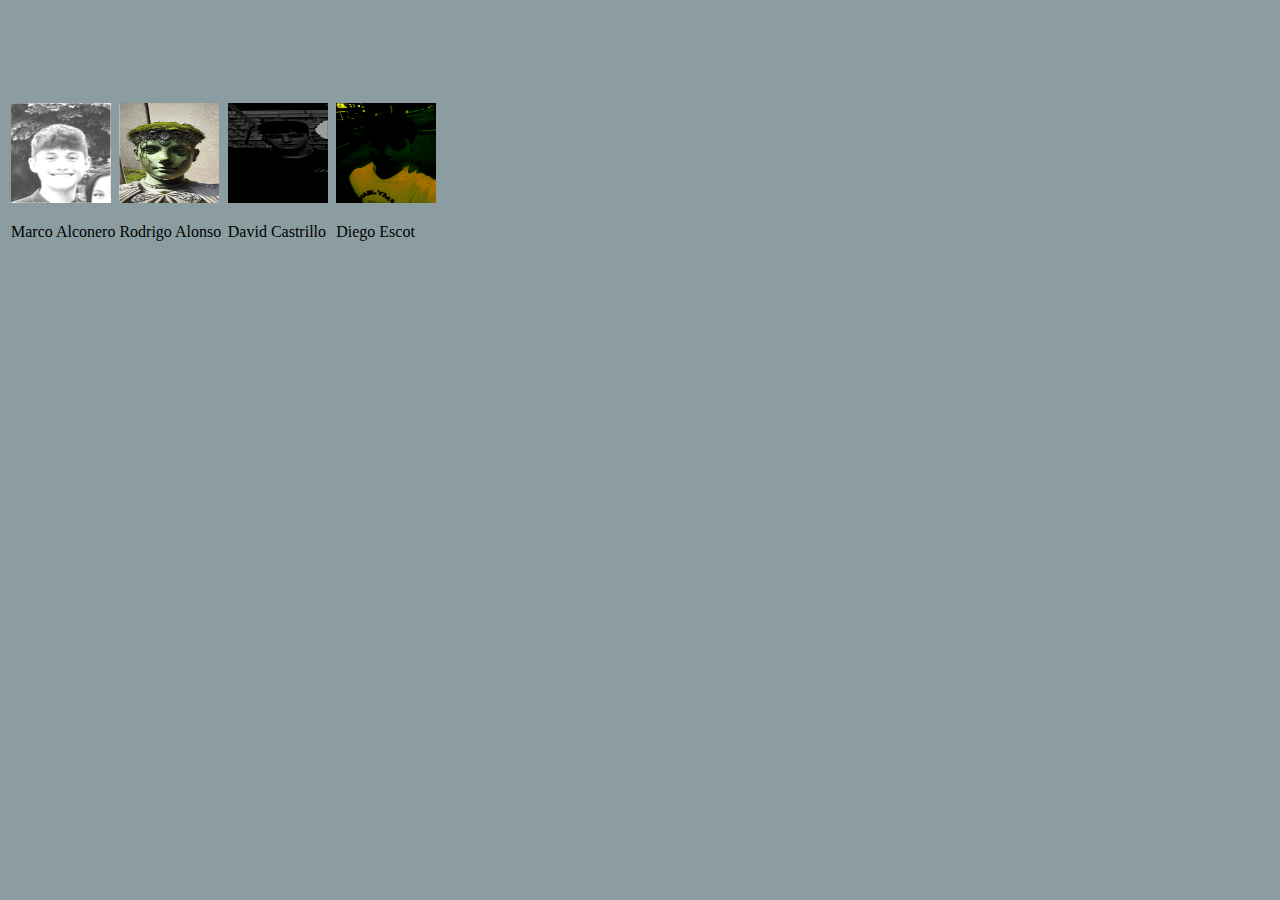
<file: aboutus.html>
<!DOCTYPE html> 
<html>
    <head> 
        <link rel="stylesheet" type="text/css" href="estilos/aboutus.css">
    </head>
    <body>
        <table>
            <tr>       
                <td> <a href="pagpersMarco.html" target="_blank"> <img src="img/TESLITA.jpg" width="100px" height="100px"> </a> 
                            <p> Marco Alconero </p> </td>
                <td> <a href="pagpersRodri.html" target="_blank"> <img src="img/fotomia.jpg" width="100px" height="100px"> </a> 
                            <p>Rodrigo Alonso </p> </td>
                <td> <a href="pagpersDavid.html" target="_blank"> <img src="img/David.jpg" width="100px" height="100px"> </a> 
                            <p> David Castrillo </p> </td>
                <td> <a href="pagpersDiego.html" target="_blank"> <img src="img/foton.jpg (1).jpg" width="100px" height="100px"> </a> 
                            <p> Diego Escot </p> </td>
            </tr>
        </table>
    </body>
</html>
</file>
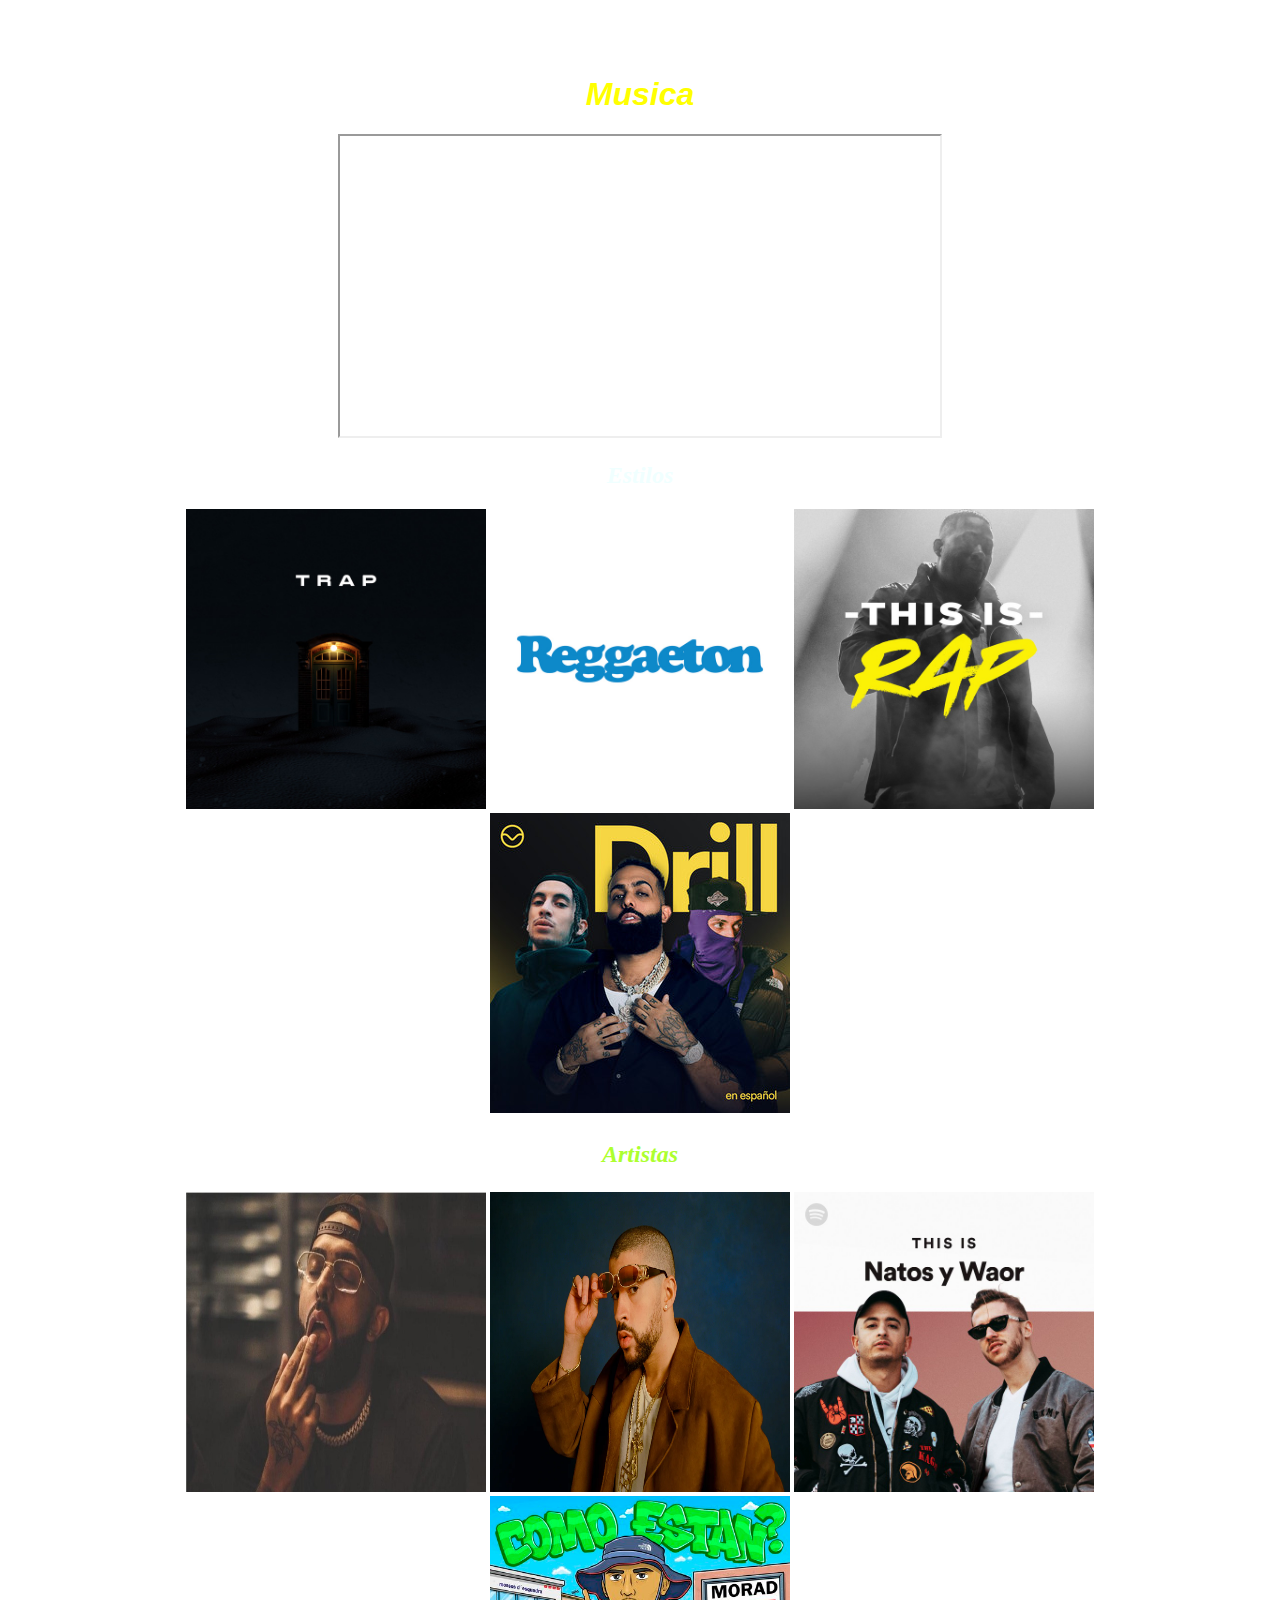
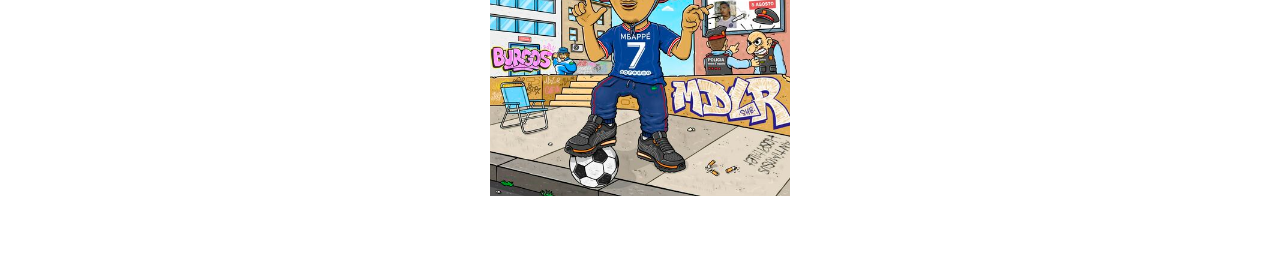
<file: Musica.html>
<!DOCTYPE html>
<html>
    <head>
        <Title>La Musica</Title>
        <link rel="icon"type="img/jpg" href="img/Spotify.jpg">
        <link rel="stylesheet" type="text/css" href="estilos/Musica.css">
    </head>
    <body>
        <h1>Musica</h1>
            <iframe src="https://es.wikipedia.org/wiki/JBL" title="Pagina Jbl"></iframe>
        <h2>Estilos</h2>
        <p>
          <img src="img/Trap.jpg" alt="Trap" width="300" height="300">
          <img src="img/Reggaeton.jpg" alt="Reggaeton" width="300"height="300">
          <img src="img/Rap.jpg"alt="Rap" width="300"height="300">
          <img src="img/Eladio.jpg"alt="Dril"width="300"height="300">
        </p>
        <h3>Artistas</h3>
        <p>
            <a href="https://www.youtube.com/watch?v=otqNHwmnnkc"><img src="img/Eladio-Carrión.jpg"alt="Eladio-Carrión"width="300"height="300"></a>
            <a href="https://www.youtube.com/watch?v=kLpH1nSLJSs"><img src="img/Elconejo.jpg"alt="BadBunny"width="300"height="300"></a>
            <a href="https://www.youtube.com/watch?v=VdKAquHxD8M"><img src="img/NyW.jpg"alt="Natos y Waor"width="300"height="300"></a>
            <a href="https://www.youtube.com/watch?v=s09IxxPSSng"><img src="img/Morad.jpg"alt="Morad"width="300"height="300"></a>
        </p>
    </body>
</html>
</file>
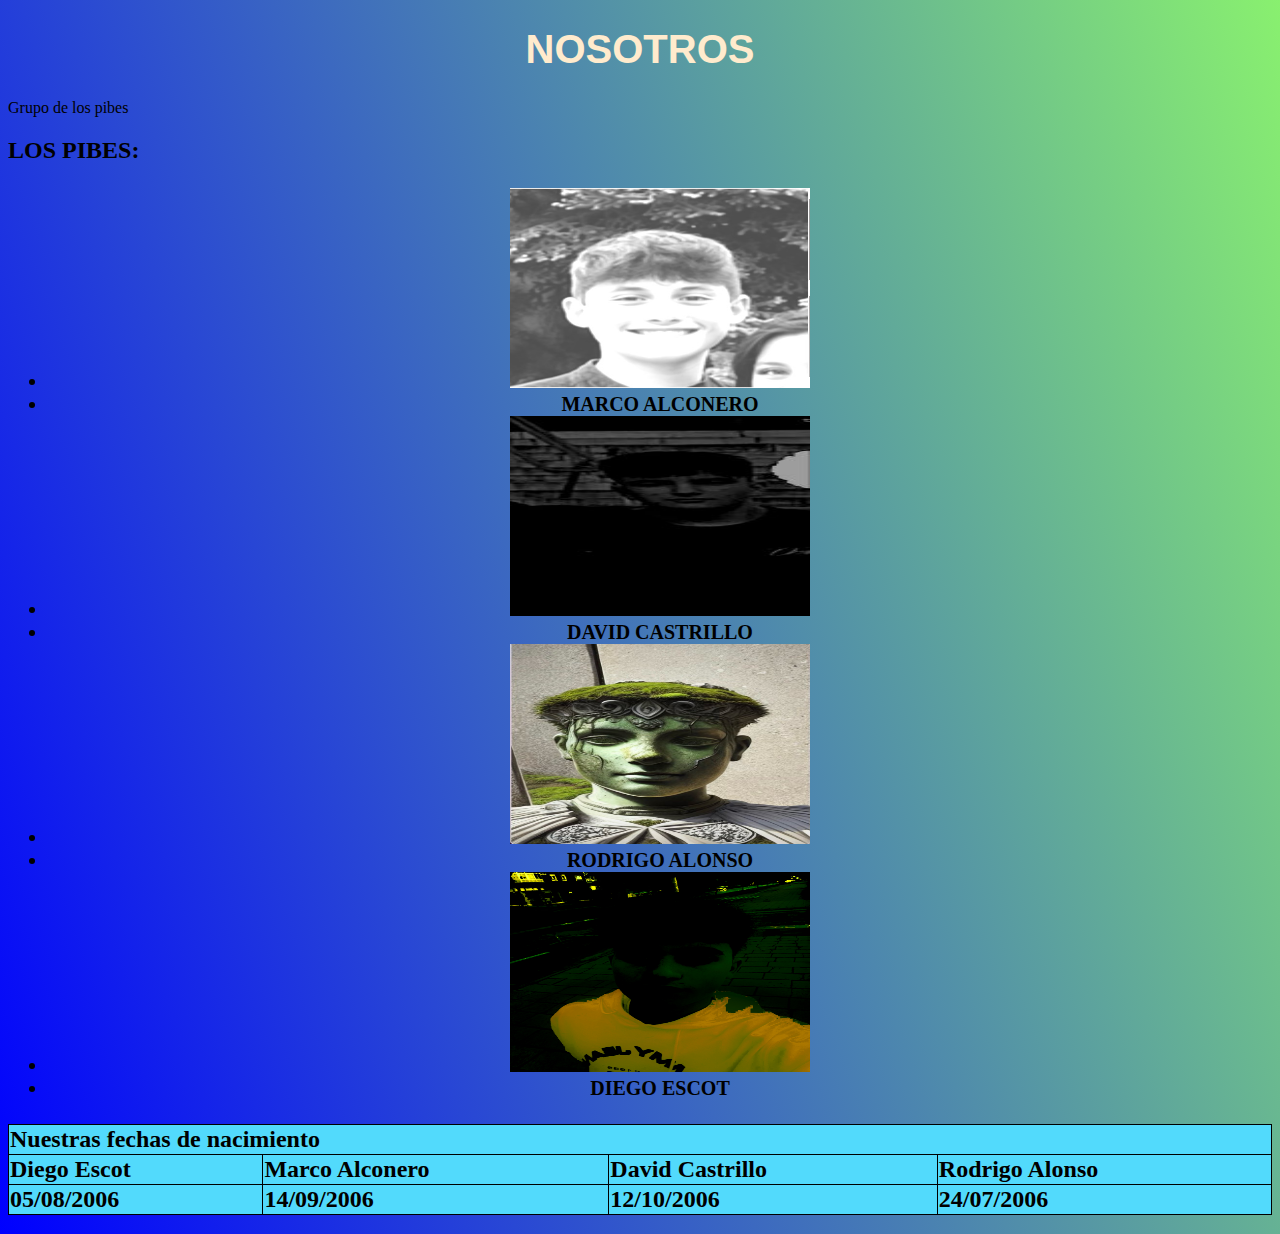
<file: NOSOTROS.html>
<!DOCTYPE html>
<html>
	<head>
		<title>Nosotros</title>
        <link rel="icon" href="img/tesla.ico" type="image/icon">
        <link rel="stylesheet" href="estilos/NOSOTROS.css" type="text/css">
	</head>
	<body>
		<section><h1> NOSOTROS </h1></section>
          <p>Grupo de los pibes </p>
        <h2> LOS PIBES: <h2>
		<article><ul>
            <!-- Aqui empieza la lista de nombres -->
            <li><img alt="foto DE ELADIO" src="img/TESLITA.jpg" width= "300px" height= "200px"> </li>
			<li>MARCO ALCONERO</li>
            <li><img alt="foto de un gil" src="img/David.jpg" width= "300px" height= "200px"></li>
			<li>DAVID CASTRILLO</li>
            <li><img alt="foto alfonso" src="img/fotomia.jpg" width= "300px" height= "200px"></li>
			<li>RODRIGO ALONSO</li>
            <li><img alt="foto del dios" src="img/foton.jpg (1).jpg" width= "300px" height= "200px"></li>
			<li> DIEGO ESCOT</li>
            <!-- Aqui acaba la lista de nombres --></ul></article>

		
       </p>
			
         <div id="tabla"> <table class="default">
 <tr>
        <th colspan="4" class="we">Nuestras fechas de nacimiento</th>
  <tr>

    <td class="we">Diego Escot</td>

    <td class="we">Marco Alconero</td>
    

    <td class="we">David Castrillo</td>
    
    <td class="we">Rodrigo Alonso</td>

  </tr>

  <tr>

    <td class="we">05/08/2006</td>

    <td class="we">14/09/2006</td>

    <td class="we">12/10/2006</td>

    <td class="we">24/07/2006</td>

  </tr>

</table> </div>
	</body>
</html>
</file>
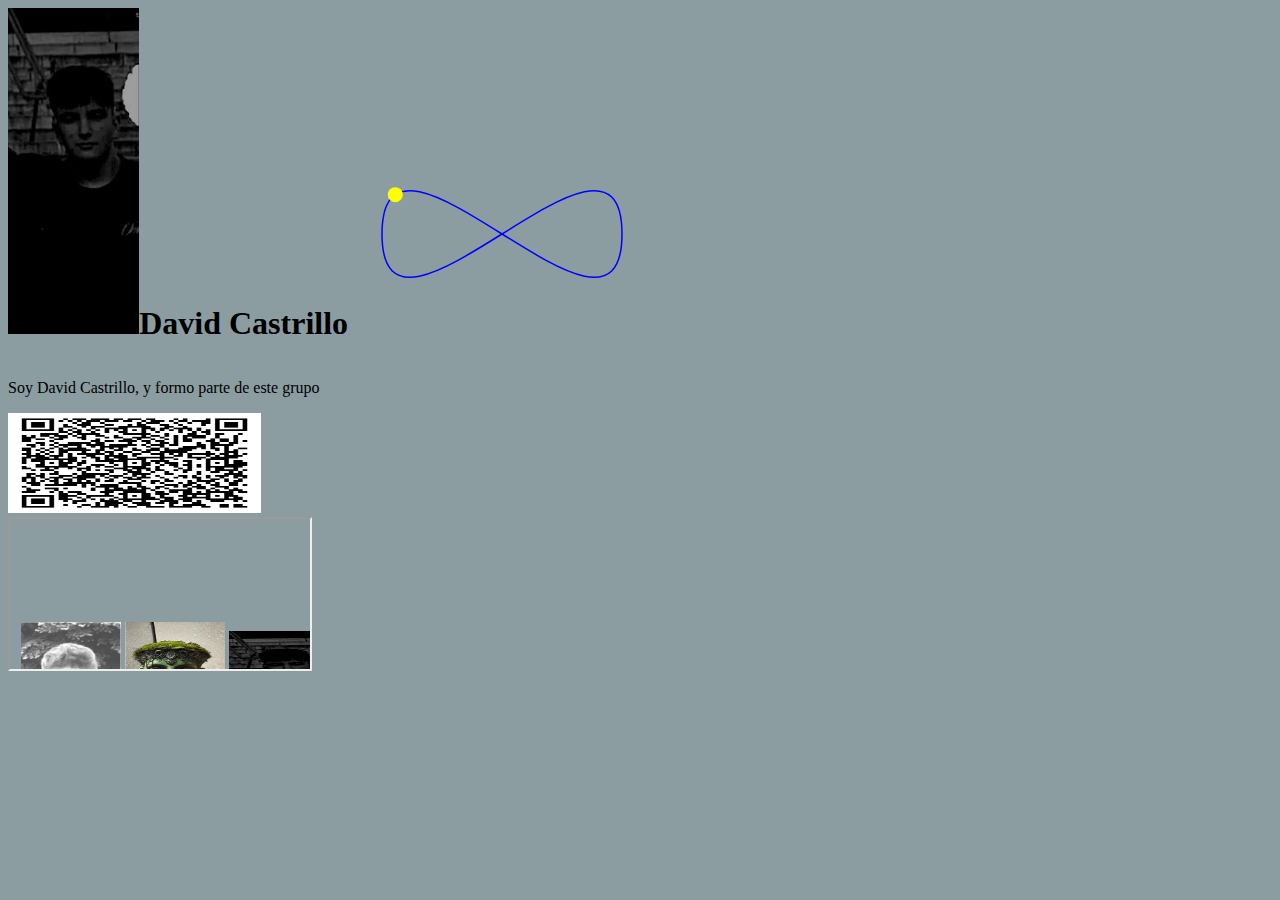
<file: pagpersDavid.html>
<!DOCTYPE html>
<html>
   <head><title>David Castrillo</title>
   <link rel="stylesheet" type="text/css" href="estilos/pagpers.css">
         <meta name="viewport" content="width=device-width, initial-scale=1.0">
</head> 
<body>
    <header><div><img src="img/David.jpg" type="img/jpg" alt="foto David Castrillo" width="60px"><h1>David Castrillo</h1>
    <svg viewBox="0 0 200 100" xmlns="http://www.w3.org/2000/svg"width="300" height="200">
  <path
    fill="none"
    stroke="blue"
    d="M20,50 C20,-50 180,150 180,50 C180-50 20,150 20,50 z" />

  <circle r="5" fill="yellow">
    <animateMotion
      dur="10s"
      repeatCount="indefinite"
      path="M20,50 C20,-50 180,150 180,50 C180-50 20,150 20,50 z" />
  </circle>
</svg></div></header>
   <p>Soy David Castrillo, y formo parte de este grupo</p>
    <img src="img/Logorv.png" width="100" height="100">
   <footer> 
    <iframe src="aboutus.html"></iframe>
   </footer>


</body>

</html>
</file>
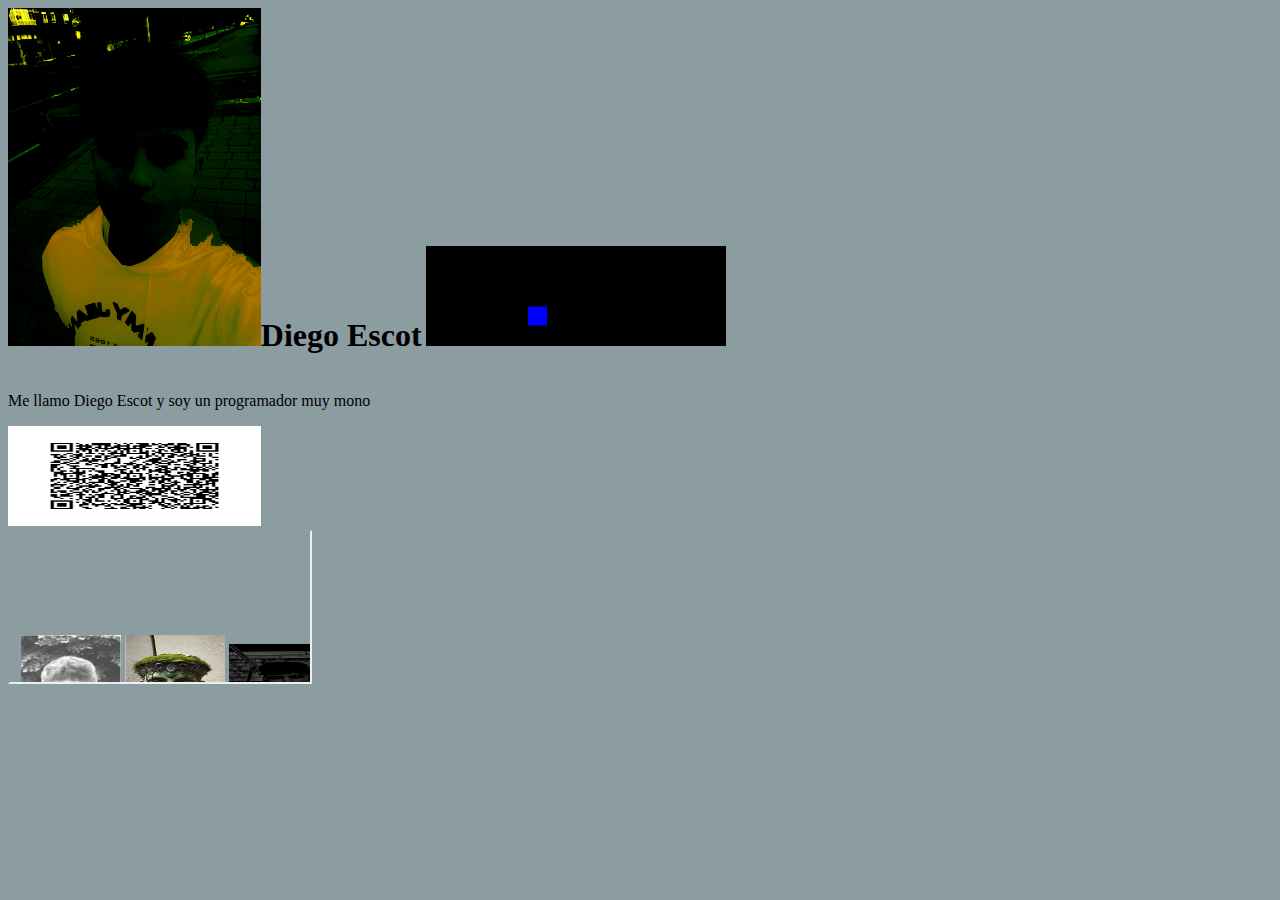
<file: pagpersDiego.html>
<!DOCTYPE html>
<html>
    <head>
        <title>Diego Escot</title>
         <link rel="stylesheet" type="text/css" href="estilos/pagpers.css">
         <meta name="viewport" content="width=device-width, initial-scale=1.0">
    </head>
<body>
    <header>
        <img src="img/foton.jpg (1).jpg" type="img/jpg" alt="fotomia" width="60px"><h1>Diego Escot</h1> 
      <svg width="300" height="100">
            <title>Cuadrado girando mu loco</title>
            <rect x="0" y="0" width="300" height="100" stroke="black" stroke-width="1" />
            <rect x="0" y="0"width="20" height="20" fill="blue" stroke="black" stroke-width="1"><animateMotion
             path="M 250,80 H 50 Q 30,80 30,50 Q 30,20 50,20 H 250 Q 280,20,280,50 Q 280,80,250,80Z" dur="3s"repeatCount="indefinite" rotate="auto" />
            </rect>
          </svg>
    </header>
    <p>Me llamo Diego Escot y soy un programador muy mono</p>
    <img src="img/QR Diego.png" width="100" height="100">
    <footer>
        <iframe src="aboutus.html"></iframe>
    </footer>


</body>

</html>
</file>
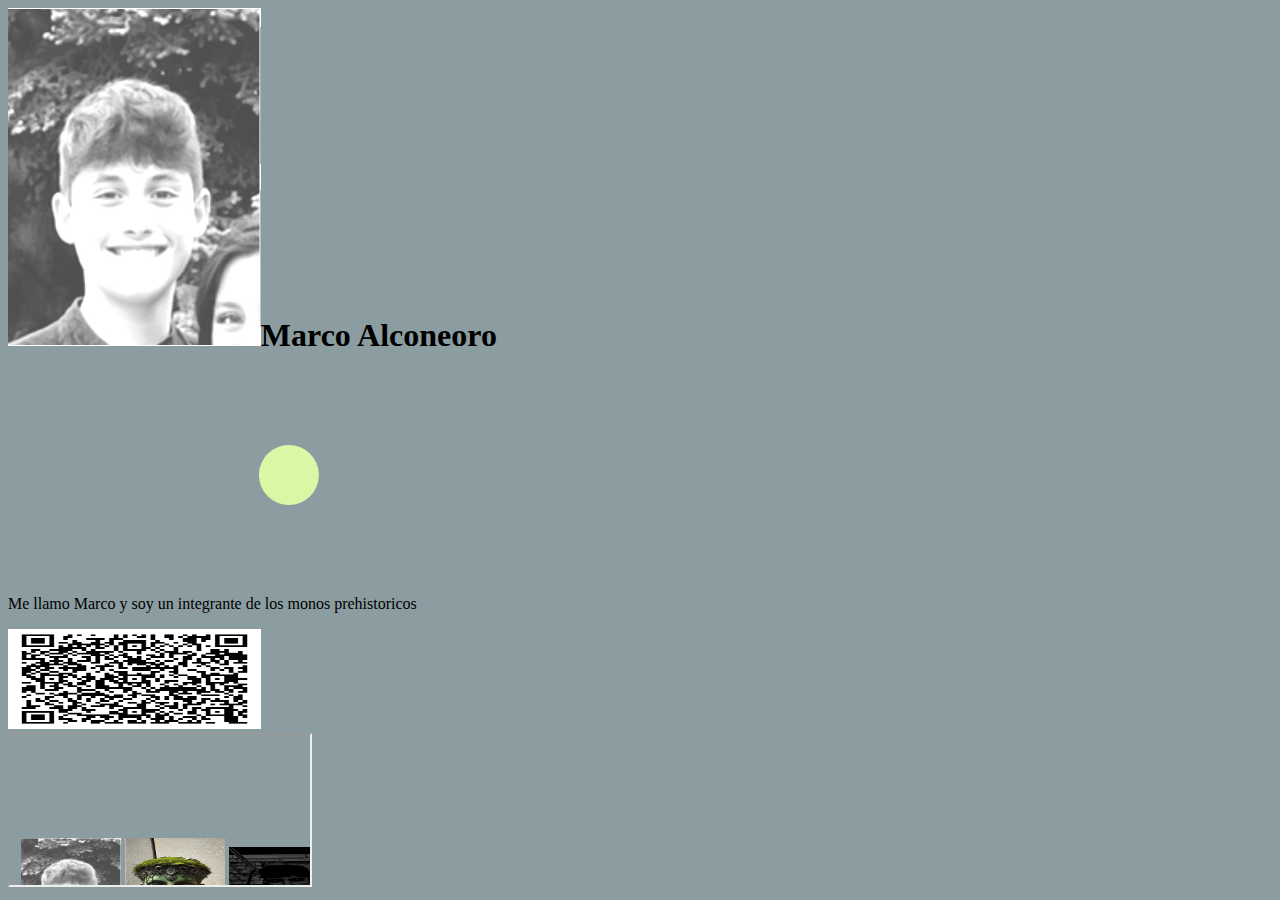
<file: pagpersMarco.html>
<!DOCTYPE html>
<html>
    <head>
        <title>Marco Alconero</title>
        <link rel="stylesheet" type="text/css" href="estilos/pagpers.css">
        <meta
            name="viewport"
            content="width=device-width, initial-scale=1.0">
    </head>
<body>
    <header>
        <img src="img/TESLITA.jpg" type="img/jpg" alt="foto TESLITA"><h1>Marco Alconeoro</h1> 
        <svg width="100%" height="200px">
            <circle cx="100px" cy="100px" r="30px" fill="#DAF7A6">
            <animate
                attributeName="cx"
                from="0%"
                to="100%"
                dur="3s"
                repeatCount="indefinite"/>
            </circle>
        </svg>
    </header>
    <p>Me llamo Marco y soy un integrante de los monos prehistoricos</p>
    <img src="img/QR Marco.png" width="100" height="100">
    <footer>
        <iframe src="aboutus.html"></iframe>
    </footer>


</body>

</html>
</file>
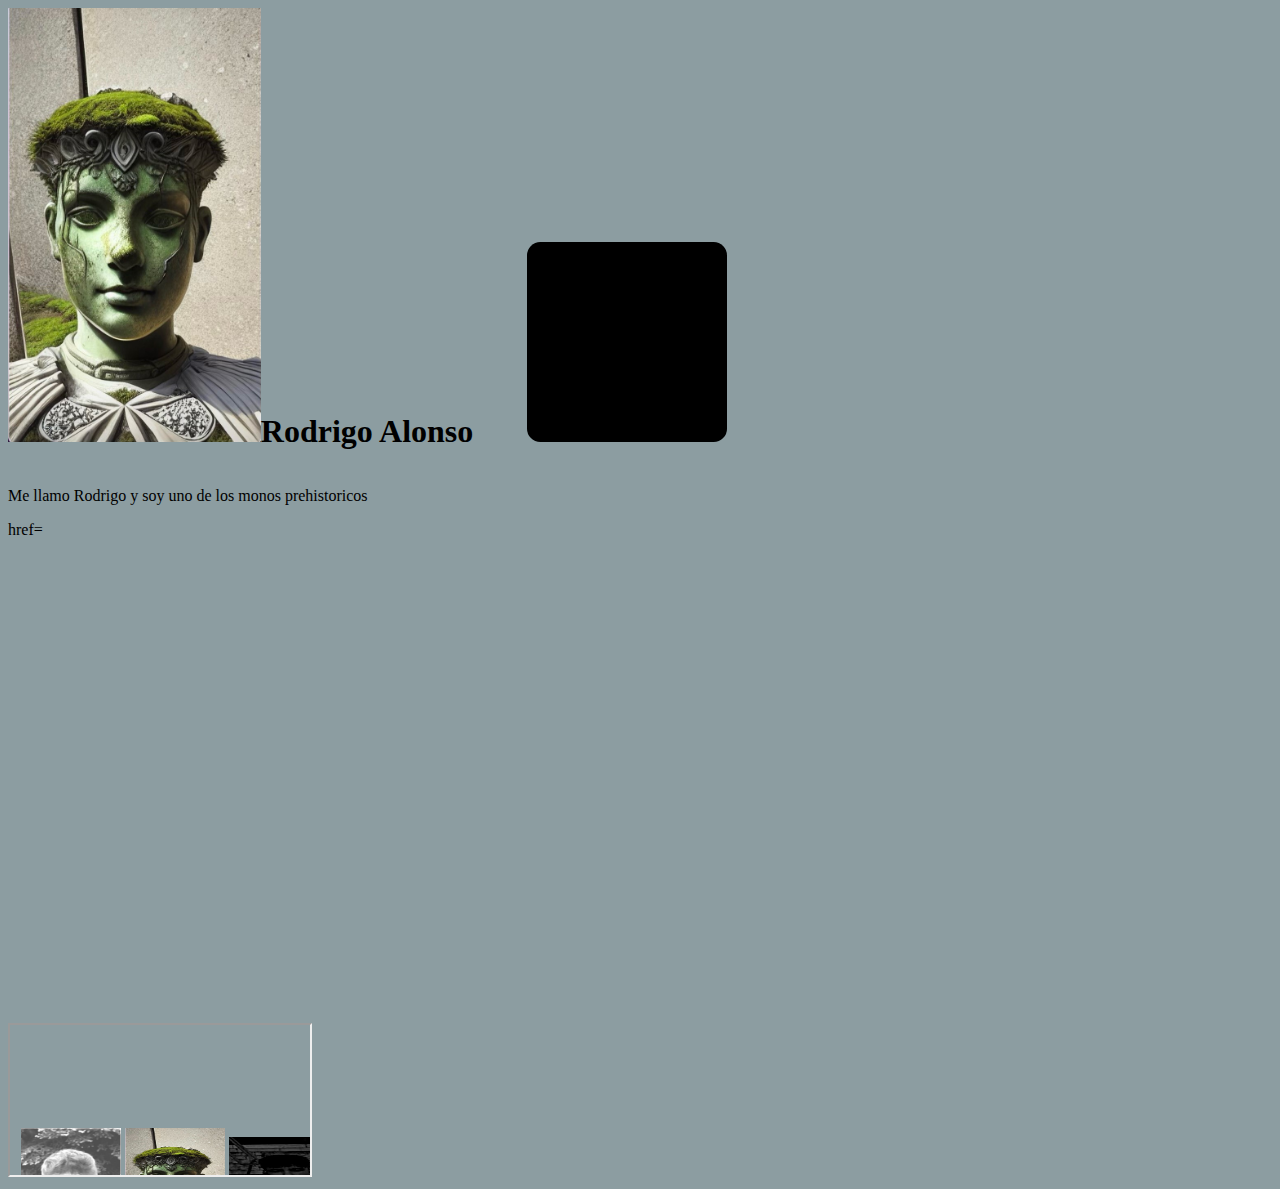
<file: pagpersRodri.html>
<!DOCTYPE html>
<html>
    <head>
        <title>Rodrigo Alonso</title>
        <link rel="stylesheet" type="text/css" href="estilos/pagpers.css">
        <meta name="viewport"content="width=device-width, initial-scale=1.0">
    </head>
<body>
    <header>
        <img src="img/fotomia.jpg" type="img/jpg" alt="foto Rodri" width="60px"><h1>Rodrigo Alonso</h1> 
        <svg width="300" height="200"
        viewBox="0 0 10 10" xmlns="http://www.w3.org/2000/svg">
            <rect width="10" height="10">
              <animate
                attributeName="rx"
                values="0;5;0"
                dur="10s"
                repeatCount="indefinite" />
            </rect>
          </svg> 
    </header>
    <p>Me llamo Rodrigo y soy uno de los monos prehistoricos</p>
    <a> href= <iframe src="https://lookiar.com/models/9abaaedff0bacf15ba0548e08f5eddb0/view" frameborder = 0 allow="xr-spatial-tracking *;fullscreen *" height="480" width="100%"></iframe> </a>
    <footer>
        <iframe src="aboutus.html"></iframe>
    </footer>


</body>

</html>
</file>
<file: estilos/aboutus.css>
body{
    margin-top: 100px;
    background-color: rgb(140, 157, 161);
  }
  td{
    width:25%;
  }
</file>
<file: estilos/Musica.css>
body{background-image:url(https://images2.alphacoders.com/109/thumb-1920-1093974.jpg); background-size: cover;margin: 2cm;text-align: center;}
h1{color: yellow;font-size:xx-large; font-family: 'Gill Sans', 'Gill Sans MT', Calibri, 'Trebuchet MS', sans-serif;font-style: italic;}
h2{color: azure;font-size: x-large;font-family: Georgia, 'Times New Roman', Times, serif;font-style:italic ;}
h3{color: greenyellow;font-size: x-large;font-family: Georgia, 'Times New Roman', Times, serif;font-style: italic;}
iframe{width:600px ; height:300px;
      }
</file>
<file: estilos/NOSOTROS.css>
h1{
    font-family: Impact, Haettenschweiler, 'Arial Narrow Bold', sans-serif;
    font-size: 40px;
    text-align: center;
}
li{
    text-align: center;
    font-size: 20px;
    font-family: Cambria, Cochin, Georgia, Times, 'Times New Roman', serif;
    
}
.we{
    background-color: rgb(82, 218, 252);
}
.default {
   width: 100%;
   border: 1px solid #000;
   background-color: rgb(121, 85, 250);
}
table {
   width: 25%;
   text-align: left;
   vertical-align: top;
   border: 1px solid #000;
   border-color: #000;
   border-collapse: collapse;
   padding: 0.3em;
   caption-side: bottom;
}
body{
    background:linear-gradient(70deg,blue,rgb(137, 240, 111));}
    h1{color: blanchedalmond;}
table, th, td {
  border:1px solid black;
}
</file>
<file: estilos/pagpers.css>
svg{
  margin-left: %; 
  display:inline-block;}
img{
  text-align:left;
  width:20%;
  display:inline-block;}
h1{display:inline-block;
text-align: center;}
body{background-color: rgb(140, 157, 161);
}
div{display:inline-block;}
</file>
